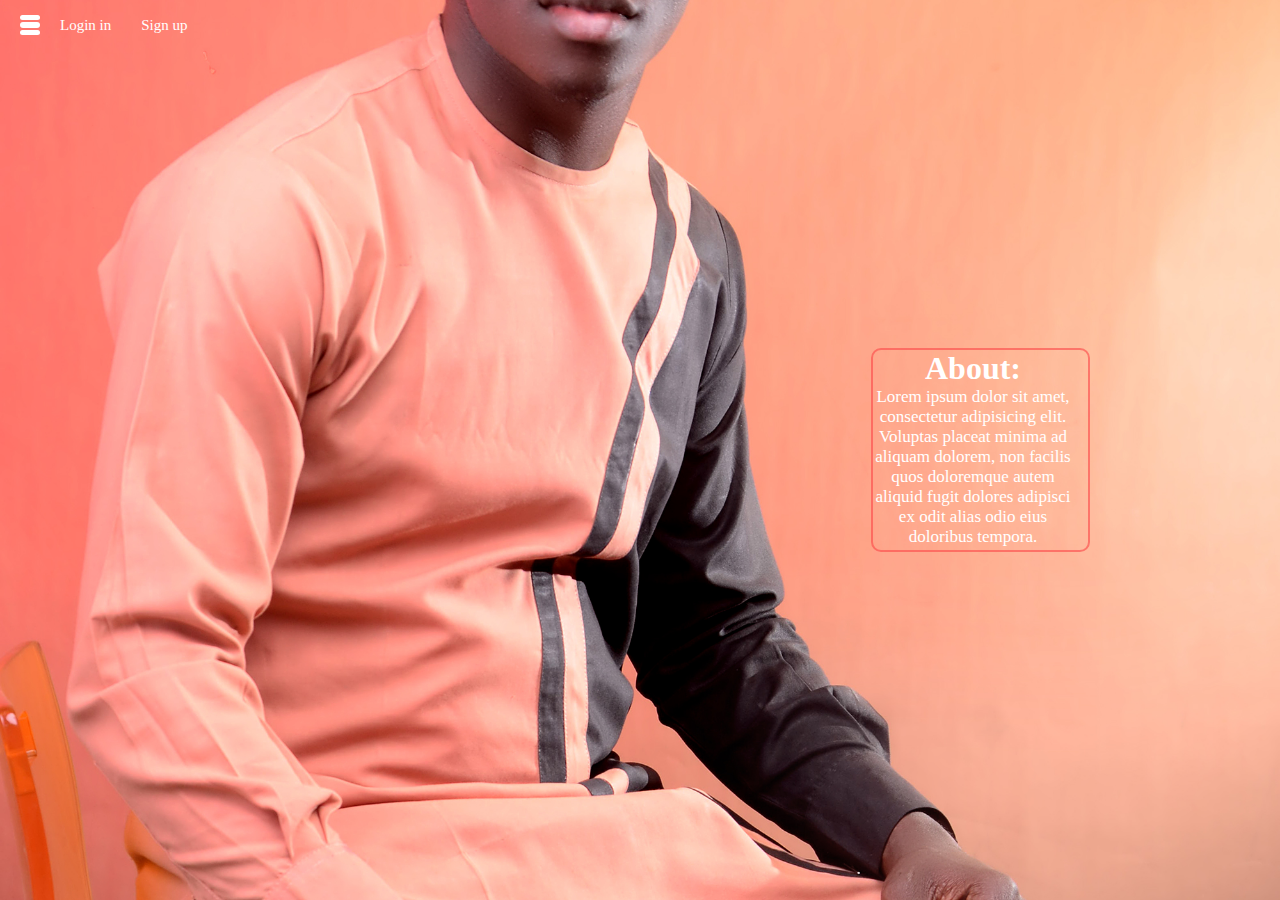
<file: form/index.html>
<!DOCTYPE html>
<html lang="en">
<head>
    <meta charset="UTF-8">
    <meta http-equiv="X-UA-Compatible" content="IE=edge">
    <meta name="viewport" content="width=device-width, initial-scale=1.0">
    <title>Document</title>
    <link rel="stylesheet" href="form.css">


</head>
<body>
    <div class="wrapper">
        <div class="mainheader">
            <div class="left">
                <button>
                    <div></div>
                    <div></div>
                    <div></div>
                </button>
    
                <p class="menu"> <a href="signin .html">Login in</a> </p>
                <p class="menu"><a href="register.html">Sign up</a></p>
            </div>

        </div>
    
        <div class="content">
         <aside class="myself">
            <h1>About:</h1>
            <p>Lorem ipsum dolor sit amet, consectetur adipisicing elit. Voluptas placeat minima ad aliquam dolorem, non facilis quos doloremque autem aliquid fugit dolores adipisci ex odit alias odio eius doloribus tempora.</p>
         </aside>
         </div>
    
        
    </div>
</body>
</html>
</file>
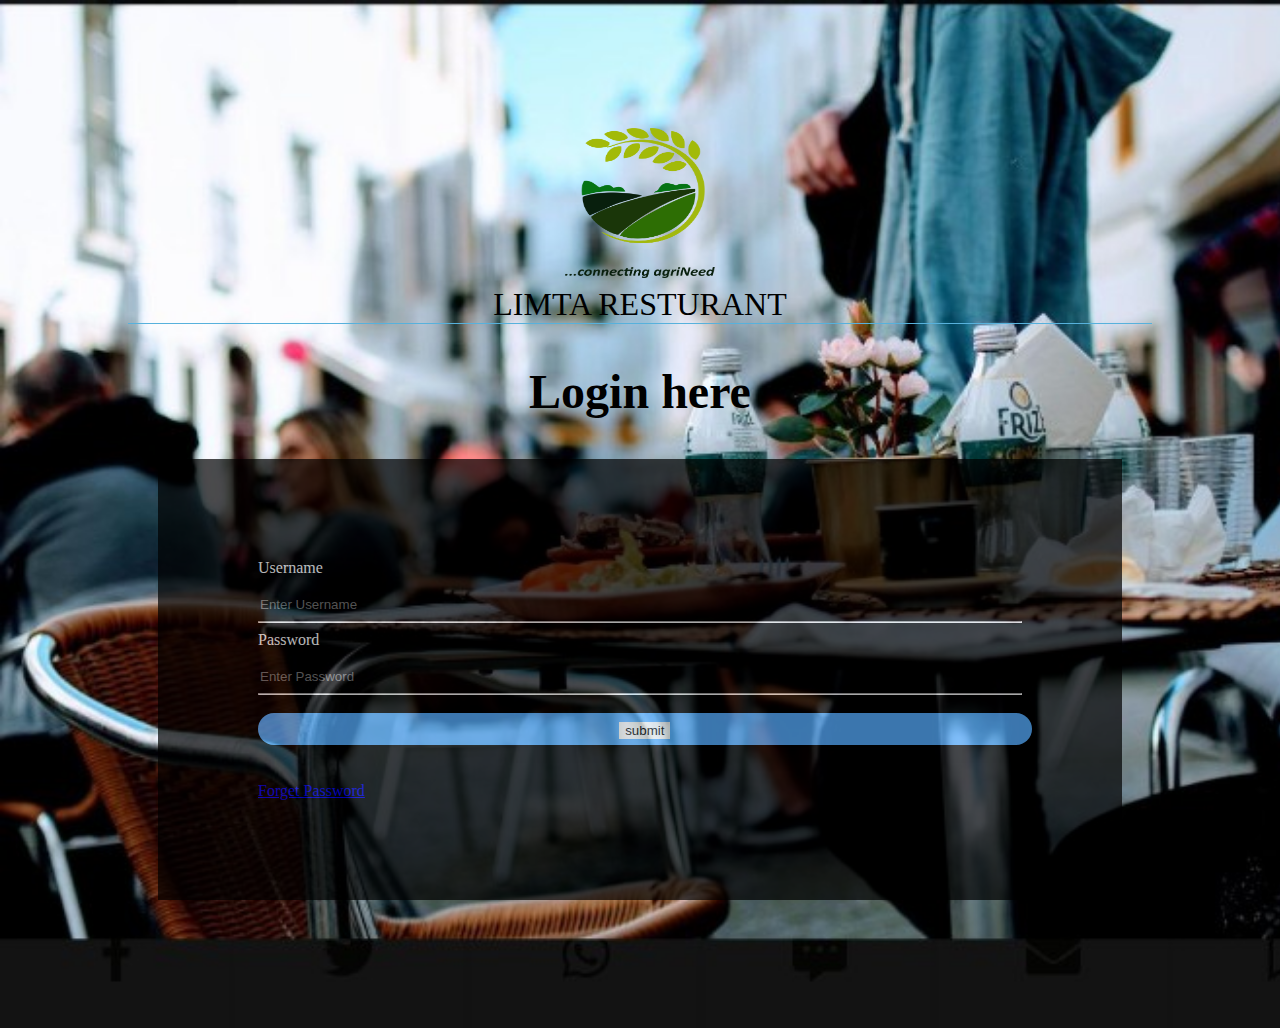
<file: form/register.html>
<!DOCTYPE html>
<html lang="en">
<head>
    <meta charset="UTF-8">
    <meta http-equiv="X-UA-Compatible" content="IE=edge">
    <meta name="viewport" content="width=device-width, initial-scale=1.0">
    <title>LIMTA RESTURANT</title>
    <style>
        
        body{
            background-image: url(rest.jpg);
            background-repeat: no-repeat;
            background-size: cover;
            margin: 10%;
        }

        h1{
            text-align: center;
            font-family: serif;
            font-weight: normal;
            text-transform: uppercase;
            border-bottom: 1px solid #57b1dc; 
            margin-top: 30px;
        }

         h2{
            font-size: 3em;
            text-align: center;
        }
       
        

        h3{
            border-radius: 40px;
            background-color: rgb(85, 169, 248);
            padding: .3rem;
            width: 100%;
            color: white;
            text-align: center;
            cursor: pointer;
        }

        form{
            background-color: black;
            opacity: 70%;
            margin: 30px;
            padding: 100px;
            color: white;
            
        }

        button{
            border: none;
        }

        
        input{
            border-top-style: hidden;
            color: white;
            border-bottom-style: hidden;
            border-left-style: hidden;
            border-right-style: hidden;
            text-decoration: none;
            background-color: black;
         }

         .note{
             color: white;
         }

         .login{
            border: none;
             background-color: transparent;
             resize: none;
             outline: none;
         }

        

         @keyframes spin{
             0%{
                 transform: rotate(0deg);
             }

             100%{
                 transform: rotate(360deg);
             }
         }
         
</style>

</head>
<body>
    <h1><img src="LIMTA.jpg" alt="limta phote" width="150px" height="150px"><br>Limta resturant</h1>

    <h2>Login here</h2>
    
    <div class="form">
       <p>
        <form action="/action_page.php">
            <label for="usrname">Username</label>
                <br><br>
                <input type="text" class="login" name="Username" placeholder="Enter Username" required>
                <hr>
            <label for="psw">Password</label>
                <br><br>
                <input type="password" class="login" name="mobile" pattern="(?=.*\d)(?=.*[a-z])(?=.*[A-Z]).{6,}" title="Must contain at least one number and one uppercase and lowercase letter, and at least 6 or more characters" placeholder="Enter Password" required>
                <hr>
                <h3><button type="submit" id="submit-btn">submit</button></h3>
            
                <br>
            <a href="Limta.html">Forget Password</a>
            
        </form>
       </div>
    </div> 
    <script src="register.js"></script>
</body>
</html>
</file>
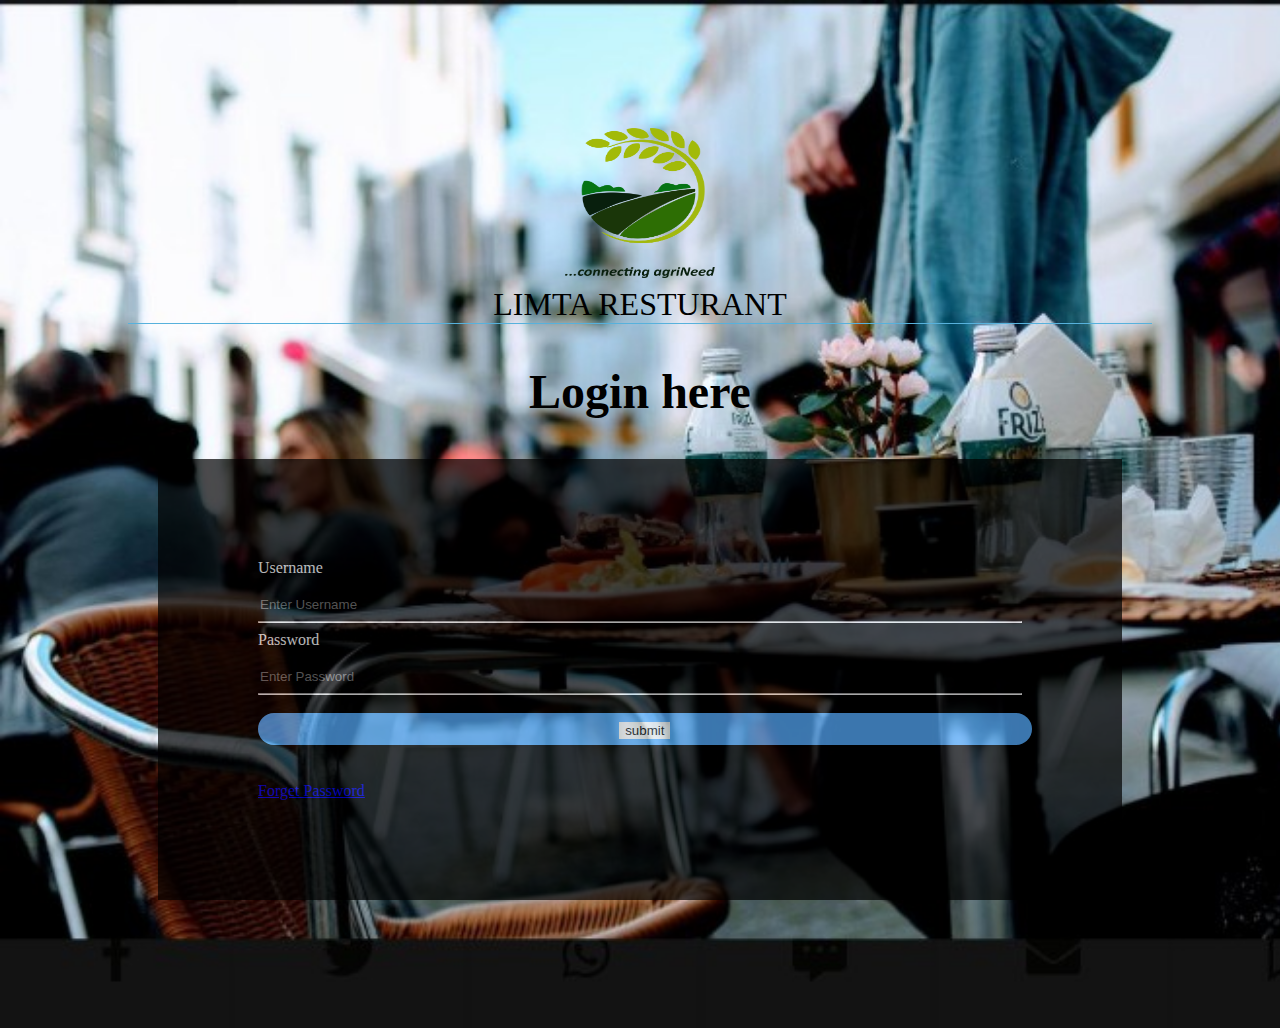
<file: form/signin .html>
<!DOCTYPE html>
<html lang="en">
<head>
    <meta charset="UTF-8">
    <meta http-equiv="X-UA-Compatible" content="IE=edge">
    <meta name="viewport" content="width=device-width, initial-scale=1.0">
    <title>LIMTA RESTURANT</title>
    <style>
        
        body{
            background-image: url(rest.jpg);
            background-repeat: no-repeat;
            background-size: cover;
            margin: 10%;
        }

        h1{
            text-align: center;
            font-family: serif;
            font-weight: normal;
            text-transform: uppercase;
            border-bottom: 1px solid #57b1dc; 
            margin-top: 30px;
        }

         h2{
            font-size: 3em;
            text-align: center;
        }
       
        

        h3{
            border-radius: 40px;
            background-color: rgb(85, 169, 248);
            padding: .3rem;
            width: 100%;
            color: white;
            text-align: center;
            cursor: pointer;
        }

        form{
            background-color: black;
            opacity: 70%;
            margin: 30px;
            padding: 100px;
            color: white;
            
        }

        button{
            border: none;
        }

        
        input{
            border-top-style: hidden;
            color: white;
            border-bottom-style: hidden;
            border-left-style: hidden;
            border-right-style: hidden;
            text-decoration: none;
            background-color: black;
         }

         .note{
             color: white;
         }

         .login{
            border: none;
             background-color: transparent;
             resize: none;
             outline: none;
         }

        

         @keyframes spin{
             0%{
                 transform: rotate(0deg);
             }

             100%{
                 transform: rotate(360deg);
             }
         }
         
</style>

</head>
<body>
    <h1><img src="LIMTA.jpg" alt="limta phote" width="150px" height="150px"><br>Limta resturant</h1>

    <h2>Login here</h2>
    
    <div class="form">
       <p>
        <form action="/action_page.php">
            <label for="usrname">Username</label>
                <br><br>
                <input type="text" class="login" name="Username" placeholder="Enter Username" required>
                <hr>
            <label for="psw">Password</label>
                <br><br>
                <input type="password" class="login" name="mobile" pattern="(?=.*\d)(?=.*[a-z])(?=.*[A-Z]).{6,}" title="Must contain at least one number and one uppercase and lowercase letter, and at least 6 or more characters" placeholder="Enter Password" required>
                <hr>
            
            <h3><button type="submit" id="submit-btn">submit</button></h3>
                <br>
            <a href="Limta.html">Forget Password</a>
            
        </form>
       </p>
    </div>
</body>
</html>
</file>
<file: form/form.css>
*{
    margin: 0;
   padding: 0;
}

body{
    width: 100%;
    height: 100vh;
    background-image: url('mjk.jpg');
    background-position: center;
    background-repeat: no-repeat;
    background-size: cover;
    position: relative;
    top: 0;
    left: 0;
    scroll-behavior: auto;
    overflow: hidden;
    
}

a{
   text-decoration: none;
   color: white;
}

.myself{
   float: right;
   border: 2px solid #fc49499f;
   height: 200px;
   width: 200px;
   border-radius: 10px;
   padding-right: 15px;

   
}

p{
   font-size: 17px;
   font-weight: 10px;
}


.mainheader{
   width: 100%;
   height: 50px; 
   display: flex;
   align-items: center;
   justify-content: space-between;
   
}


input{
   height: 45px;
   border-radius: 25px;
   width: 100;
}

.head{
   display: flex;
   align-items: center;
   gap: 20px;
   margin-right: 20px;
}




button{
   height: 20px; 
   width: 20px;
   background-color: transparent;
   border: none;
   position: relative;
   display: flex;
   justify-content: space-between;
   flex-direction: column;
   gap: 2px;
}



.menubtn{
   width: 25px;
   height: 25px;
   border-radius: 10px;
   background-image: url('icon.png');
   background-position: center;
   background-repeat: no-repeat;
   background-size: cover;
   border: none;
}



.left{
   display: flex;
   align-items: center; 
   gap: 30px;
   margin-left: 10px;
}

.menu{
   color: white;
   font-size: 15px;
}

.menu:hover{
   border-bottom: 5px solid rgba(88, 88, 238, 0.308);
   color: rgba(88, 88, 238, 0.308);
}

button div{
  background-color: white; 
  width: 100%;
  height: 8px;
  position: relative;
  border-radius: 3px;
  margin-left: 10px;
}

.logo{
   width: 250px;
   height: 80px;
   padding-bottom: 25px;
}

.content{
        position: absolute;
        left: 50%;
        top: 50%;
        width: 90%;
        max-width: 900px;
        transform: translate(-50%, -50%);
        text-align: center;
        color: #fff;
        padding: 50px;
    }

    


.content form{
        background: #fff;
        padding: 2px;
        border-radius: 50px;
        display: flex;
        
    }
    .content form input{
        flex: 1;
        border: none;
        outline: none;
        padding: 0 20px;
        font-size: 18px;
        
    }

    .content form img{
        padding: 10px 35px;
        cursor: pointer;
        
    }

     .one{
       color: rgba(88, 88, 238, 0.26);
       padding: 5px;
       
        }
</file>
